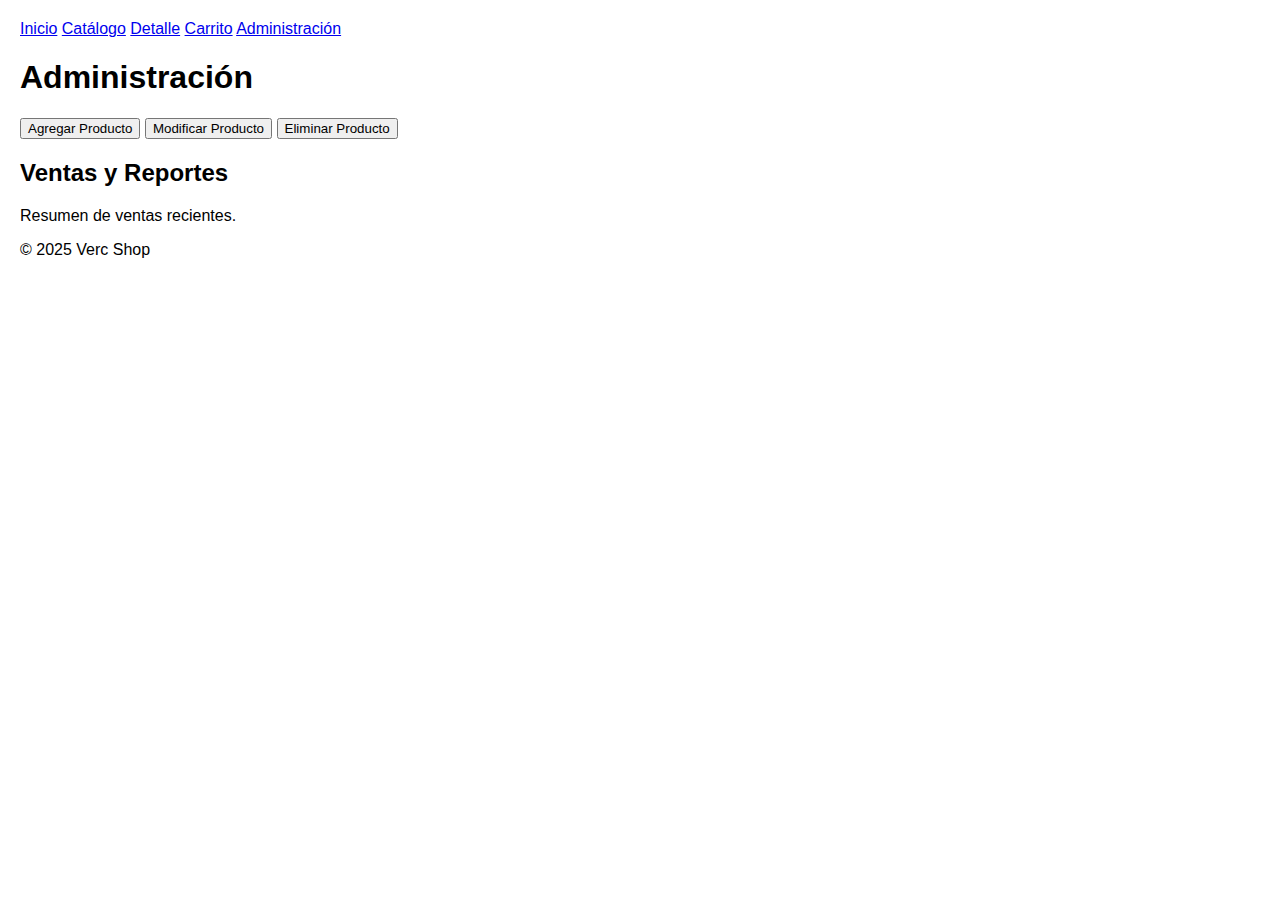
<file: admin.html>
<!DOCTYPE html>
<html lang="es">
<head>
    <meta charset="UTF-8">
    <title>Verc Shop - Administración</title>
    <link rel="stylesheet" href="style.css">
</head>
<body>
    <nav>
        <a href="index.html">Inicio</a>
        <a href="catalogo.html">Catálogo</a>
        <a href="detalle.html">Detalle</a>
        <a href="carrito.html">Carrito</a>
        <a href="admin.html">Administración</a>
    </nav>

    <main>
        <h1>Administración</h1>
        <button>Agregar Producto</button>
        <button>Modificar Producto</button>
        <button>Eliminar Producto</button>
        <h2>Ventas y Reportes</h2>
        <p>Resumen de ventas recientes.</p>
    </main>

    <footer>
        <p>&copy; 2025 Verc Shop</p>
    </footer>
</body>
</html>
</file>
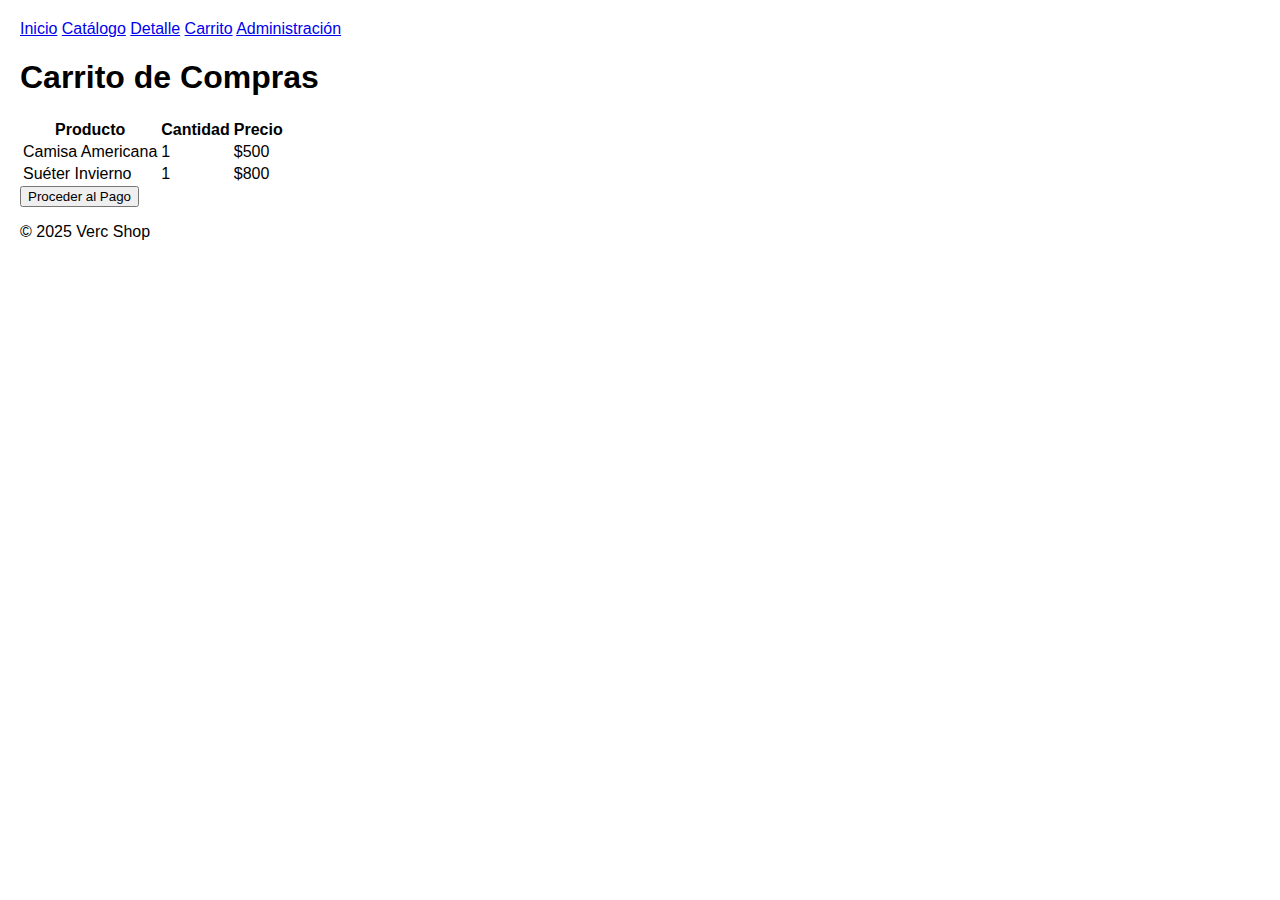
<file: carrito.html>
<!DOCTYPE html>
<html lang="es">
<head>
    <meta charset="UTF-8">
    <title>Verc Shop - Carrito</title>
    <link rel="stylesheet" href="style.css">
</head>
<body>
    <nav>
        <a href="index.html">Inicio</a>
        <a href="catalogo.html">Catálogo</a>
        <a href="detalle.html">Detalle</a>
        <a href="carrito.html">Carrito</a>
        <a href="admin.html">Administración</a>
    </nav>

    <main>
        <h1>Carrito de Compras</h1>
        <table>
            <tr>
                <th>Producto</th>
                <th>Cantidad</th>
                <th>Precio</th>
            </tr>
            <tr>
                <td>Camisa Americana</td>
                <td>1</td>
                <td>$500</td>
            </tr>
            <tr>
                <td>Suéter Invierno</td>
                <td>1</td>
                <td>$800</td>
            </tr>
        </table>
        <button>Proceder al Pago</button>
    </main>

    <footer>
        <p>&copy; 2025 Verc Shop</p>
    </footer>
</body>
</html>
</file>
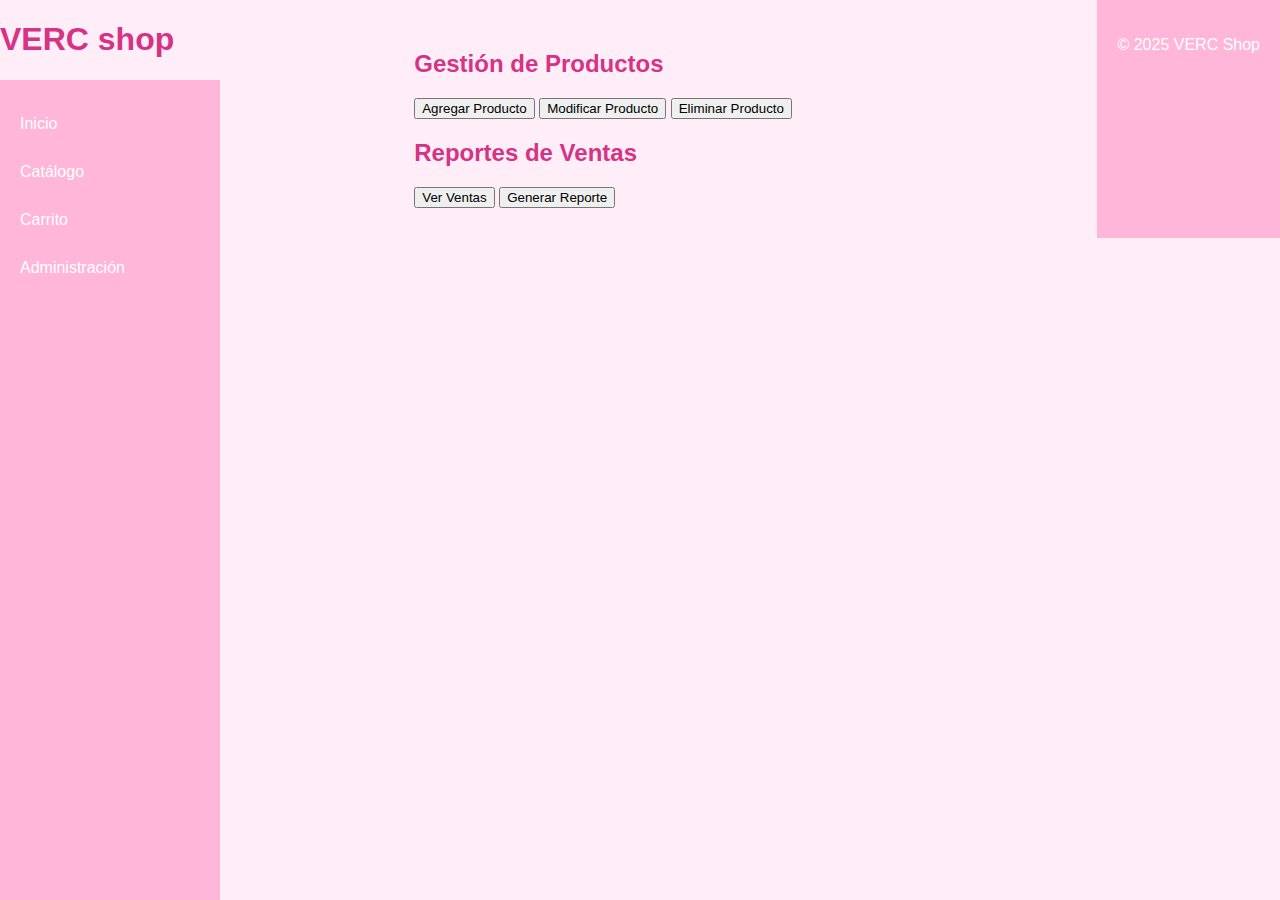
<file: Página web/admin.html>
<!DOCTYPE html>
<html lang="es">
<head>
    <meta charset="UTF-8">
    <title>Administración</title>
    <link rel="stylesheet" href="style.css">
</head>
<body>
    <header>
        <h1>VERC shop</h1>
        <nav>
            <a href="index.html">Inicio</a>
            <a href="catalogo.html">Catálogo</a>
            <a href="carrito.html">Carrito</a>
            <a href="admin.html">Administración</a>
        </nav>
    </header>

    <main>
        <h2>Gestión de Productos</h2>
        <button>Agregar Producto</button>
        <button>Modificar Producto</button>
        <button>Eliminar Producto</button>

        <h2>Reportes de Ventas</h2>
        <button>Ver Ventas</button>
        <button>Generar Reporte</button>
    </main>

    <footer>
        <p>&copy; 2025 VERC Shop</p>
    </footer>
</body>
</html>
</file>
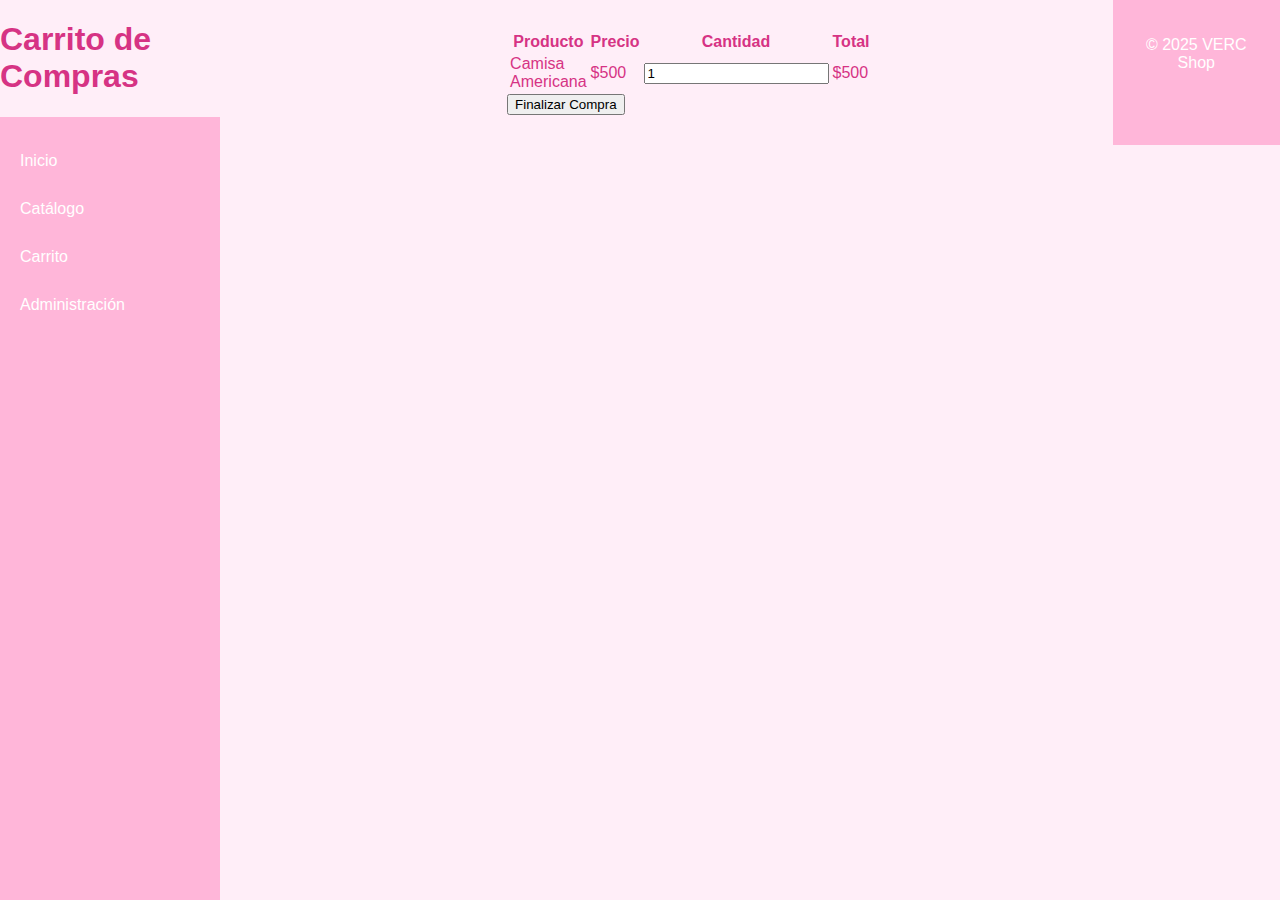
<file: Página web/carrito.html>
<!DOCTYPE html>
<html lang="es">
<head>
    <meta charset="UTF-8">
    <title>Carrito de Compras</title>
    <link rel="stylesheet" href="style.css">
</head>
<body>
    <header>
        <h1>Carrito de Compras</h1>
        <nav>
            <a href="index.html">Inicio</a>
            <a href="catalogo.html">Catálogo</a>
            <a href="carrito.html">Carrito</a>
            <a href="admin.html">Administración</a>
        </nav>
    </header>

    <main>
        <table>
            <tr>
                <th>Producto</th>
                <th>Precio</th>
                <th>Cantidad</th>
                <th>Total</th>
            </tr>
            <tr>
                <td>Camisa Americana</td>
                <td>$500</td>
                <td><input type="number" value="1"></td>
                <td>$500</td>
            </tr>
        </table>
        <button>Finalizar Compra</button>
    </main>

    <footer>
        <p>&copy; 2025 VERC Shop</p>
    </footer>
</body>
</html>
</file>
<file: style.css>
body {
    font-family: Arial, sans-serif;
    margin: 20px;
}

.producto, .producto-carrito {
    border: 1px solid #ccc;
    padding: 10px;
    margin: 10px;
    width: 200px;
    display: inline-block;
}

input {
    margin: 5px;
}
</file>
<file: Página web/style.css>
body {
    font-family: 'Poppins', Arial, sans-serif;
    margin: 0;
    padding: 0;
    background-color: #ffeef8; /* fondo rosita suave */
    color: #d63384; /* texto principal rosita oscuro */
    display: flex;
}

/* Menú lateral */
nav {
    width: 220px;
    background-color: #ffb6d9; /* menú rosita */
    height: 100vh; /* ocupa toda la altura */
    display: flex;
    flex-direction: column;
    padding-top: 20px;
    position: fixed; /* siempre visible */
}

nav a {
    color: white; /* enlaces en blanco */
    padding: 15px 20px;
    text-decoration: none;
    font-weight: 500;
    transition: background 0.3s;
}

nav a:hover {
    background-color: #ff85c1; /* rosita más fuerte al pasar el mouse */
    color: white;
}

/* Contenido principal a la derecha */
main {
    margin-left: 220px; /* espacio para el menú */
    padding: 30px 20px;
    flex: 1;
}

/* Footer se ajusta */
footer {
    margin-left: 220px;
    background-color: #ffb6d9; /* footer rosita */
    color: white;
    text-align: center;
    padding: 20px;
}
</file>
